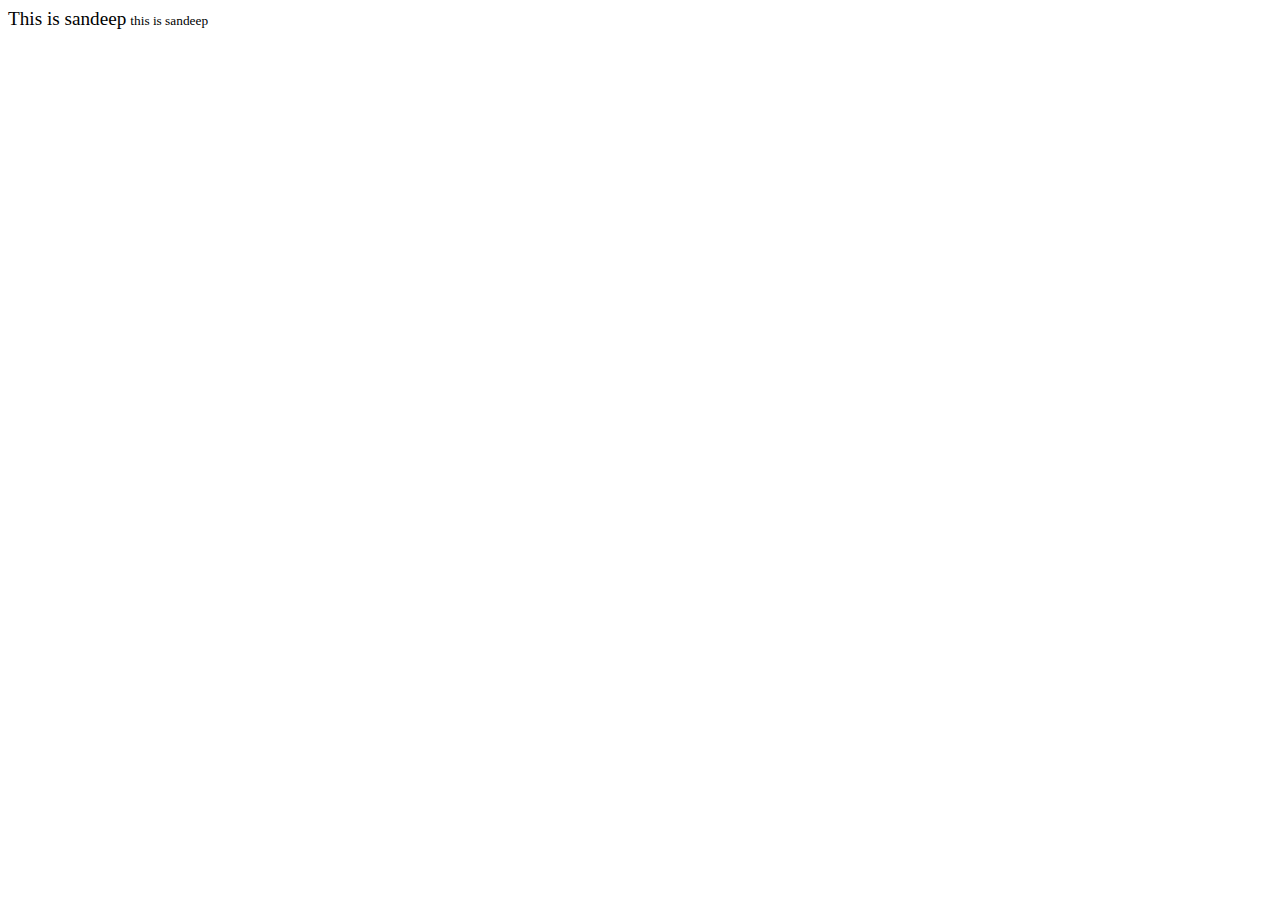
<file: bigsmallTag.html>
<!DOCTYPE html>
<html lang="en">
<head>
    <meta charset="UTF-8">
    <meta name="viewport" content="width=device-width, initial-scale=1.0">
    <title>Document</title>
</head>
<body>
    <big>This is sandeep</big>
    <small>this is sandeep</small>
</body>
</html>
</file>
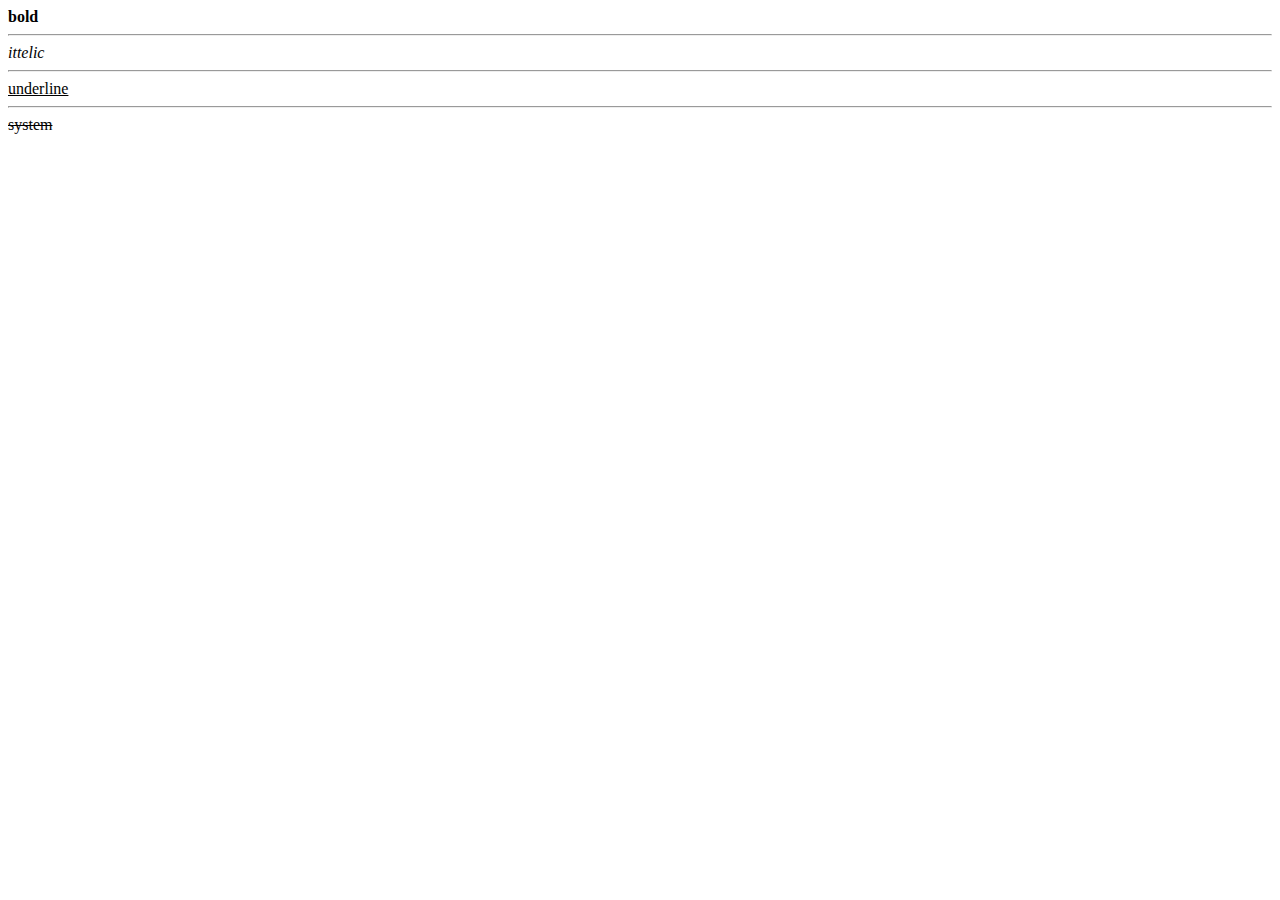
<file: bius.html>
<!DOCTYPE html>
<html lang="en">
<head>
    <meta charset="UTF-8">
    <meta name="viewport" content="width=device-width, initial-scale=1.0">
    <title>Document</title>
    
</head>
<body>
    <b style="text-align: center;">bold</b><hr>
    <i>ittelic</i><hr>
    <u>underline</u><hr>
    <s>system</s>
</body>
</html>
</file>
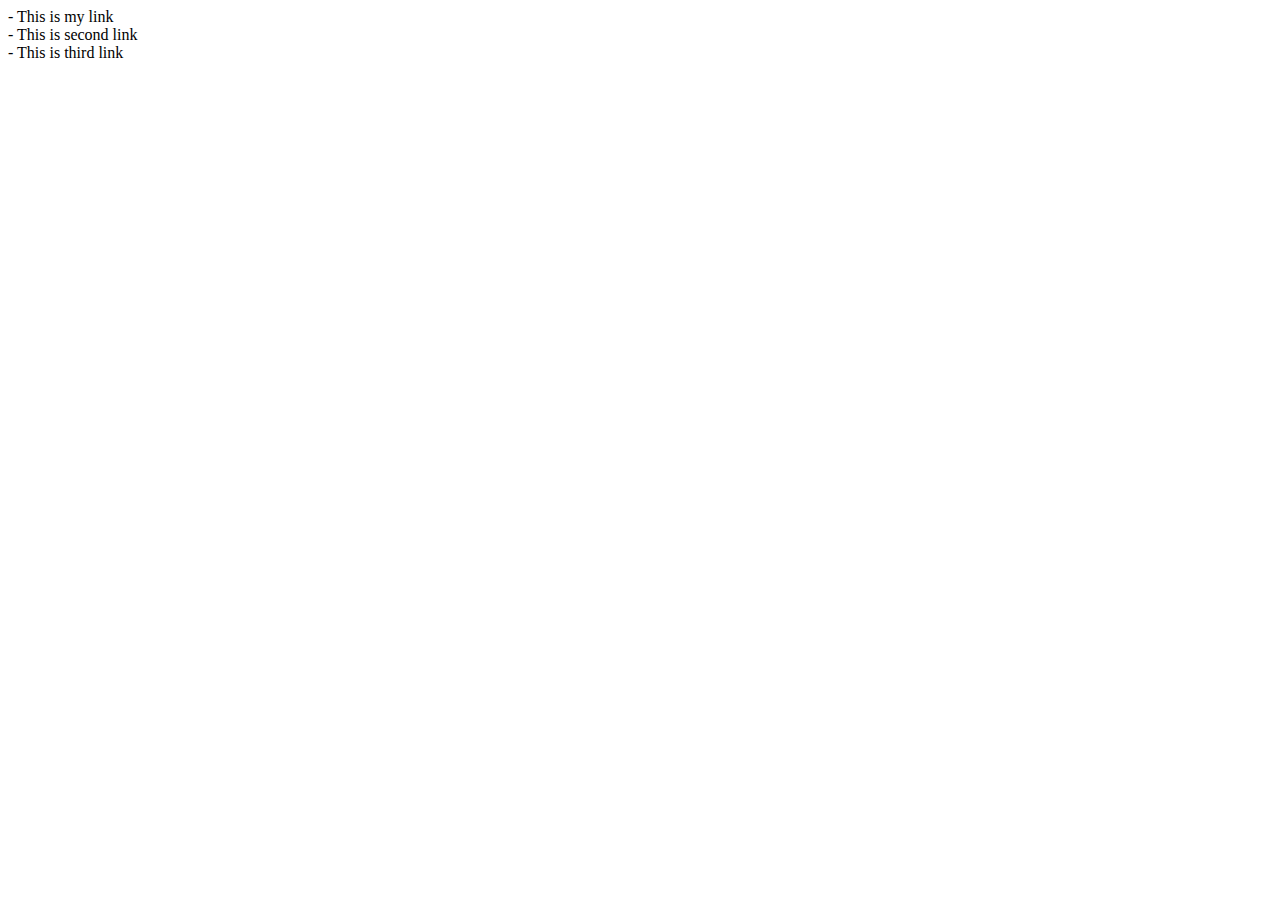
<file: footer.html>
<!DOCTYPE html>
<html lang="en">
<head>
    <meta charset="UTF-8">
    <meta name="viewport" content="width=device-width, initial-scale=1.0">
    <title>Document</title>
</head>
<body>
    <footer>- This is my link <br>
            - This is second link <br>
            - This is third link
    </footer>
    
</body>
</html>
</file>
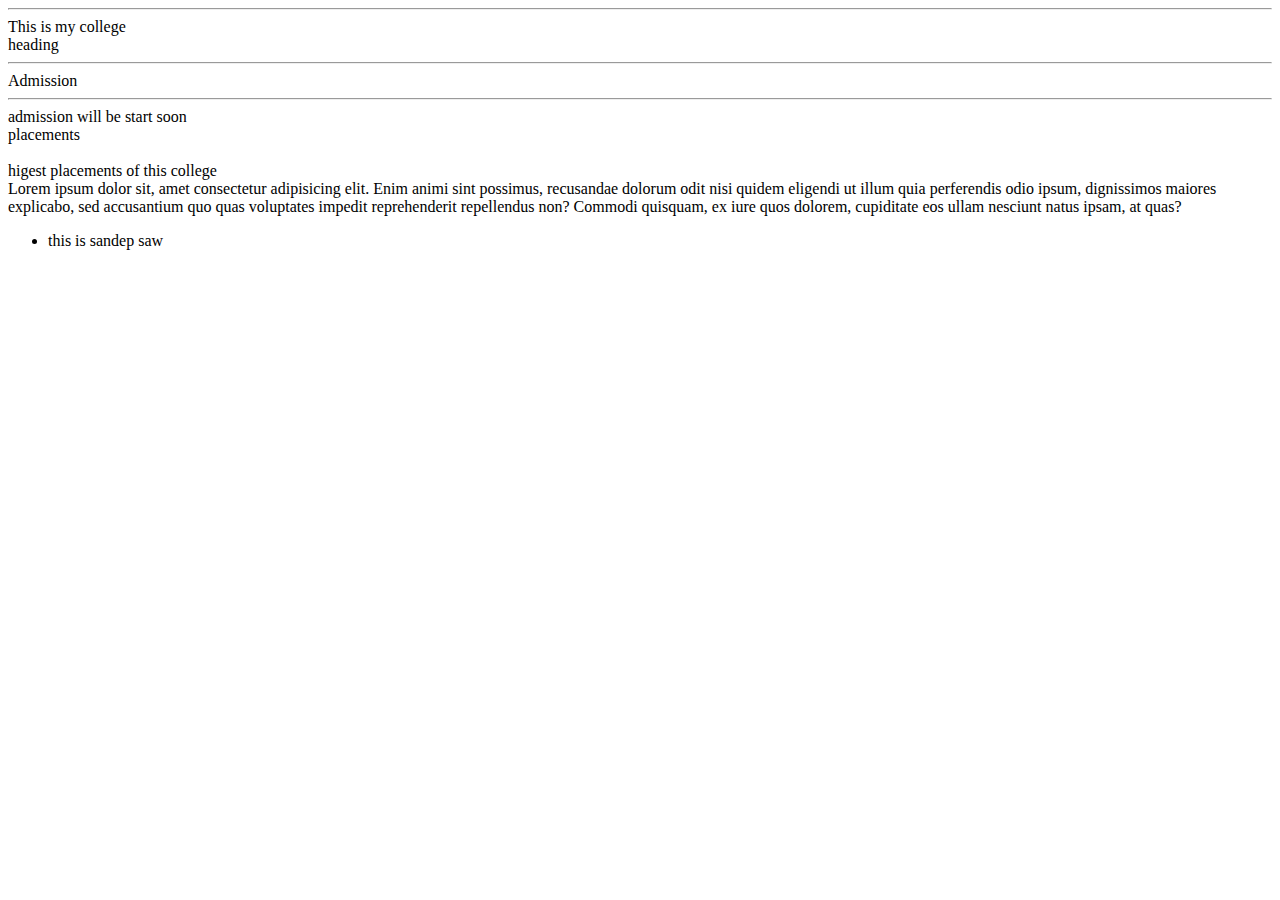
<file: header.html>
<!DOCTYPE html>
<html lang="en">
<head>
    <meta charset="UTF-8">
    <meta name="viewport" content="width=device-width, initial-scale=1.0">
    <title>Document</title>
</head>
<body>
    <header><hr>
        <li>This is  my college</li>
        <main>heading <hr>
            <section>Admission</section><hr>
            admission will be start soon
            <section>placements</section><br>
            higest placements of this college
            <article><li>Lorem ipsum dolor sit, amet consectetur adipisicing elit. Enim animi sint possimus, recusandae dolorum odit nisi quidem eligendi ut illum quia perferendis odio ipsum, dignissimos maiores explicabo, sed accusantium quo quas voluptates impedit reprehenderit repellendus non? Commodi quisquam, ex iure quos dolorem, cupiditate eos ullam nesciunt natus ipsam, at quas?</li></article>
            <ul>
                <li>this is sandep saw</li>
            </ul>
        </main>
    </header>
</body>
</html>
</file>
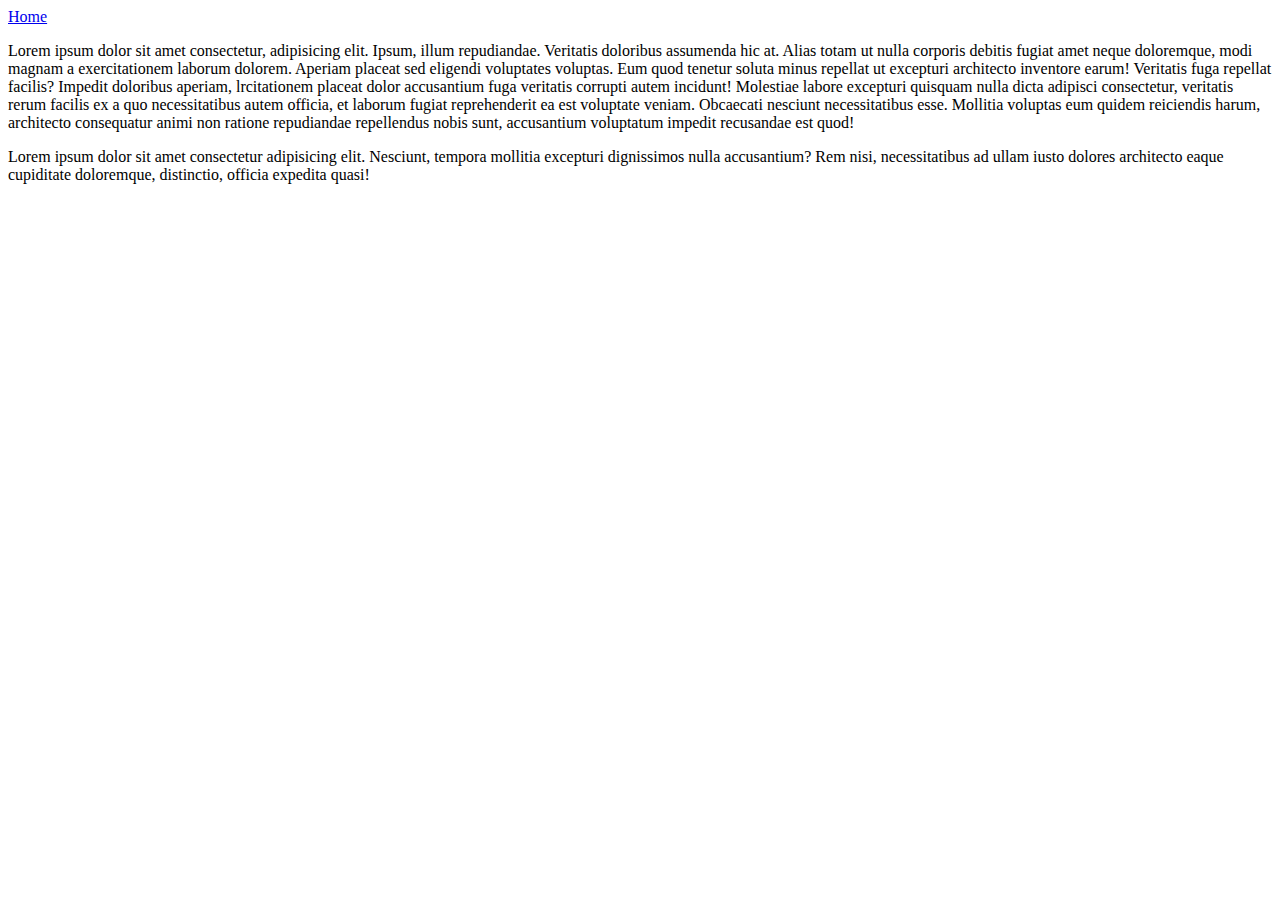
<file: navigationTags.html>
<!DOCTYPE html>
<html lang="en">
<head>
    <meta charset="UTF-8">
    <meta name="viewport" content="width=device-width, initial-scale=1.0">
    <title>Document</title>
</head>
<body>
    <header>
    <nav>
        <a href="#Home">Home</a><br>
       
    </nav></header>
   <main>
    <p>Lorem ipsum dolor sit amet consectetur, adipisicing elit. Ipsum, illum repudiandae. Veritatis doloribus assumenda hic at. Alias totam ut nulla corporis debitis fugiat amet neque doloremque, modi magnam a exercitationem laborum dolorem. Aperiam placeat sed eligendi voluptates voluptas. Eum quod tenetur soluta minus repellat ut excepturi architecto inventore earum! Veritatis fuga repellat facilis? Impedit doloribus aperiam, lrcitationem placeat dolor accusantium fuga veritatis corrupti autem incidunt! Molestiae labore excepturi quisquam nulla dicta adipisci consectetur, veritatis rerum facilis ex a quo necessitatibus autem officia, et laborum fugiat reprehenderit ea est voluptate veniam. Obcaecati nesciunt necessitatibus esse. Mollitia voluptas eum quidem reiciendis harum, architecto consequatur animi non ratione repudiandae repellendus nobis sunt, accusantium voluptatum impedit recusandae est quod!</p>
<p id="#Home">Lorem ipsum dolor sit amet consectetur adipisicing elit. Nesciunt, tempora mollitia excepturi dignissimos nulla accusantium? Rem nisi, necessitatibus ad ullam iusto dolores architecto eaque cupiditate doloremque, distinctio, officia expedita quasi!</p>
</main>

</body>
</html>
</file>
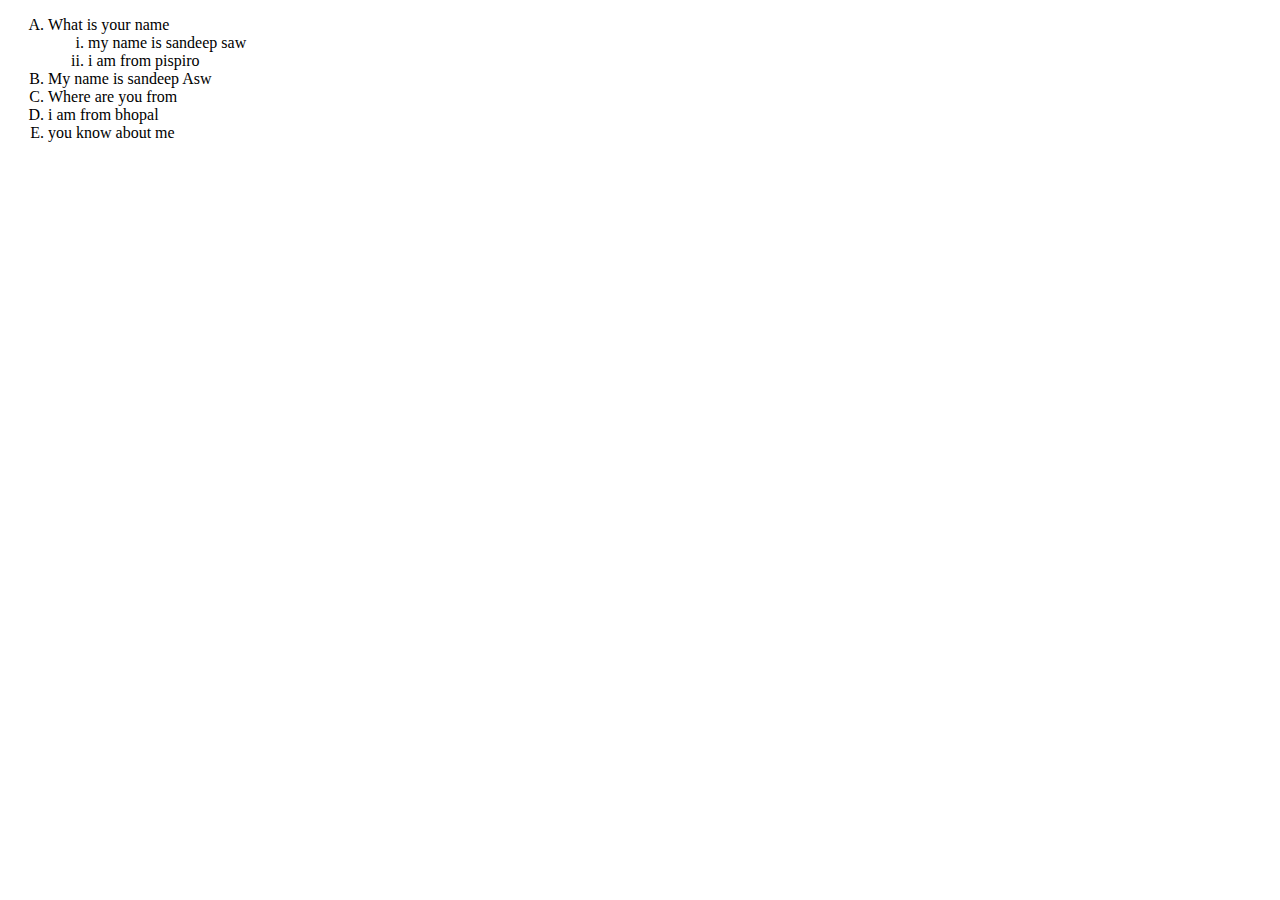
<file: ordedList.html>
<!DOCTYPE html>
<html lang="en">
<head>
    <meta charset="UTF-8">
    <meta name="viewport" content="width=device-width, initial-scale=1.0">
    <title>saw</title>
</head>
<body>
    <ol type="A">
        <li>What is your name</li>
        <ol type="i">
            <li>my name is sandeep saw</li>
            <li>i am from pispiro</li>
        </ol>
        <li>My name is sandeep Asw</li>
        <li>Where are you from</li>
        <li>i am from bhopal</li>
        <li>you know about me</li>
    </ol>
</body>
</html>
</file>
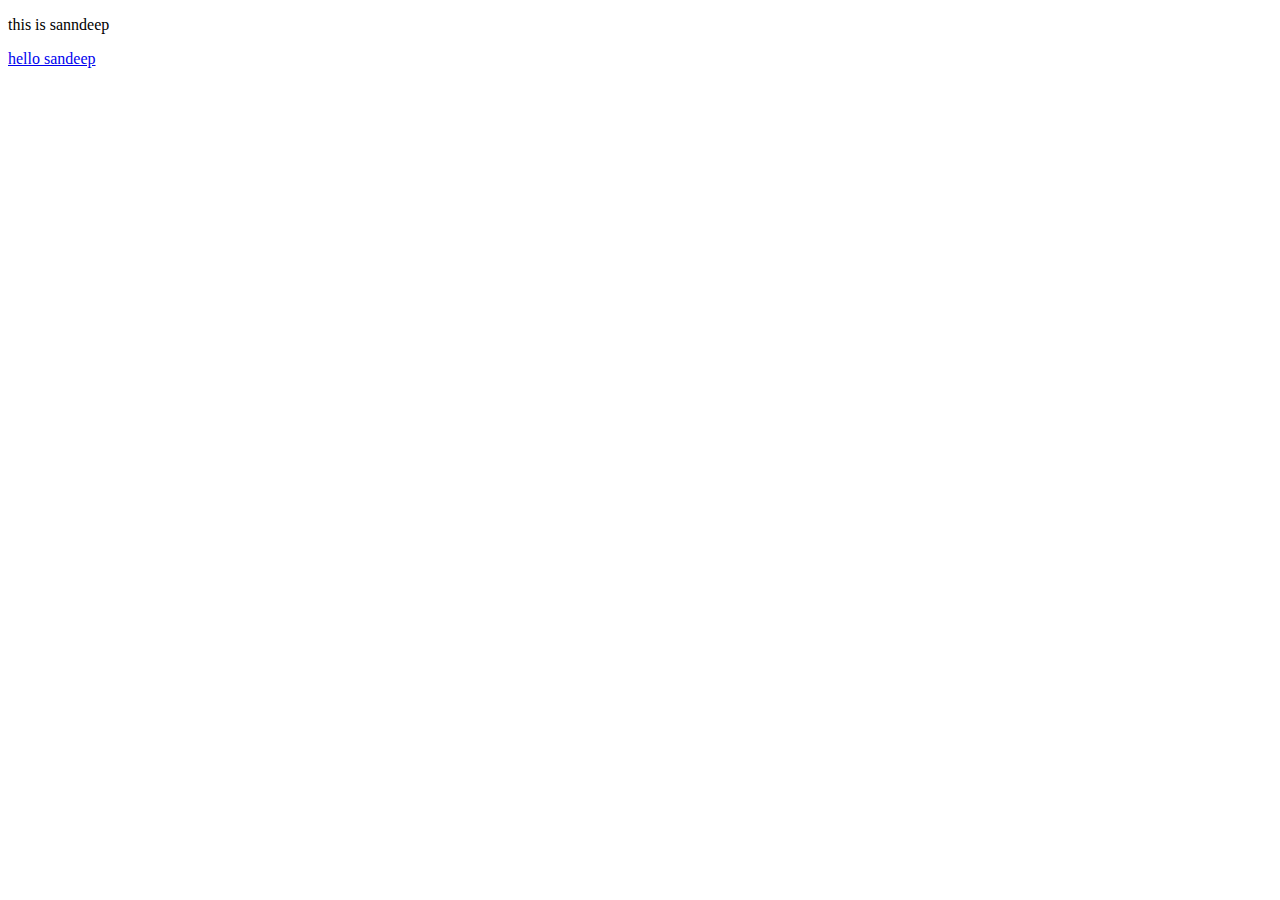
<file: para.html>
<!DOCTYPE html>
<html lang="en">
<head>
    <meta charset="UTF-8">
    <meta name="viewport" content="width=, initial-scale=1.0">
    <title>Document</title>
</head>
<body>
    <head>
        <p id="para">this is sanndeep</p> 
        <a href="#para">hello sandeep</a>
    </head>
</body>
</html>
</file>
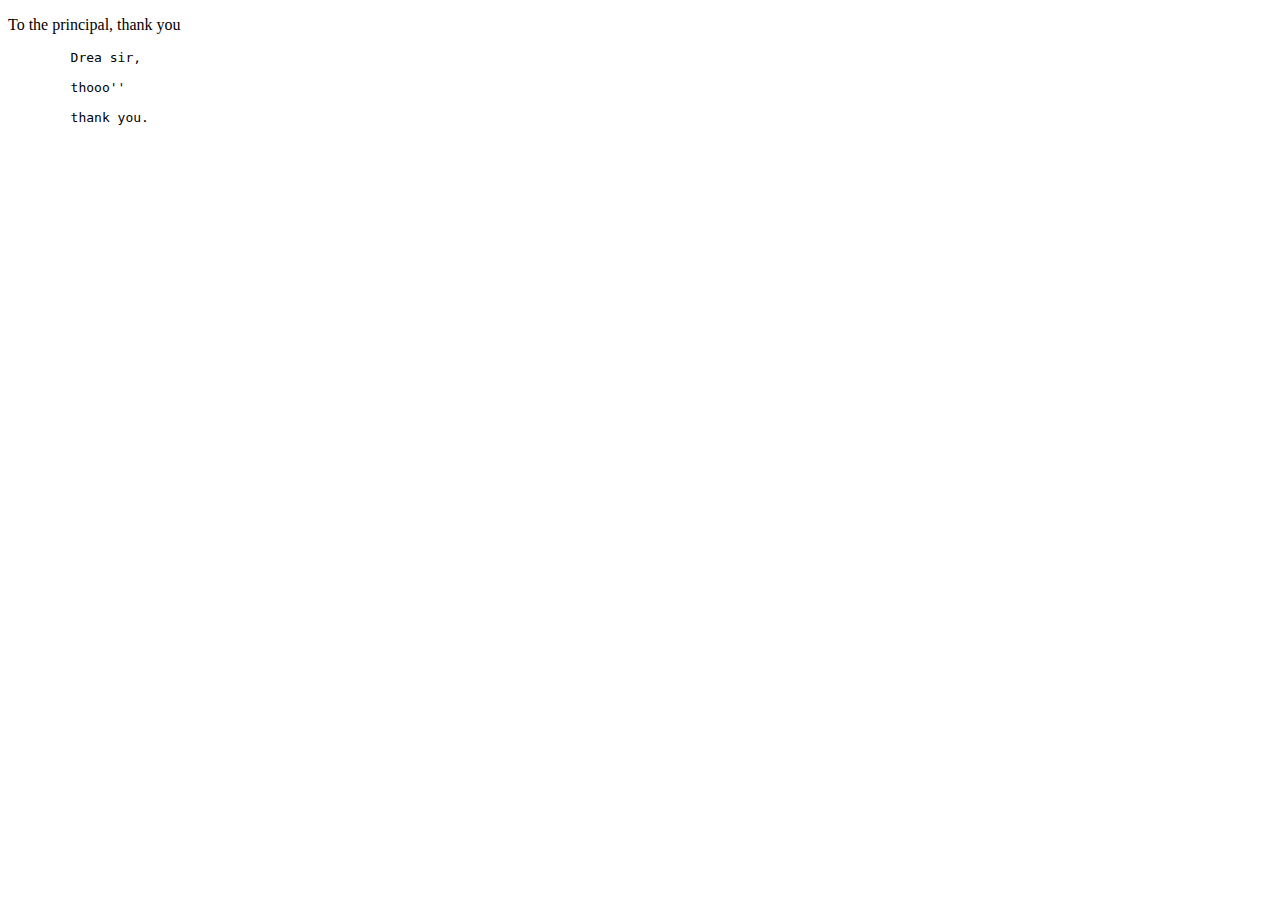
<file: pretag.html>
<!DOCTYPE html>
<html lang="en">
<head>
    <meta charset="UTF-8">
    <meta name="viewport" content="width=device-width, initial-scale=1.0">
    <title>Document</title>
</head>
<body>
    <p>To the principal, thank you</p>
    <pre>
        Drea sir,

        thooo''

        thank you.
    </pre>
</body>
</html>
</file>
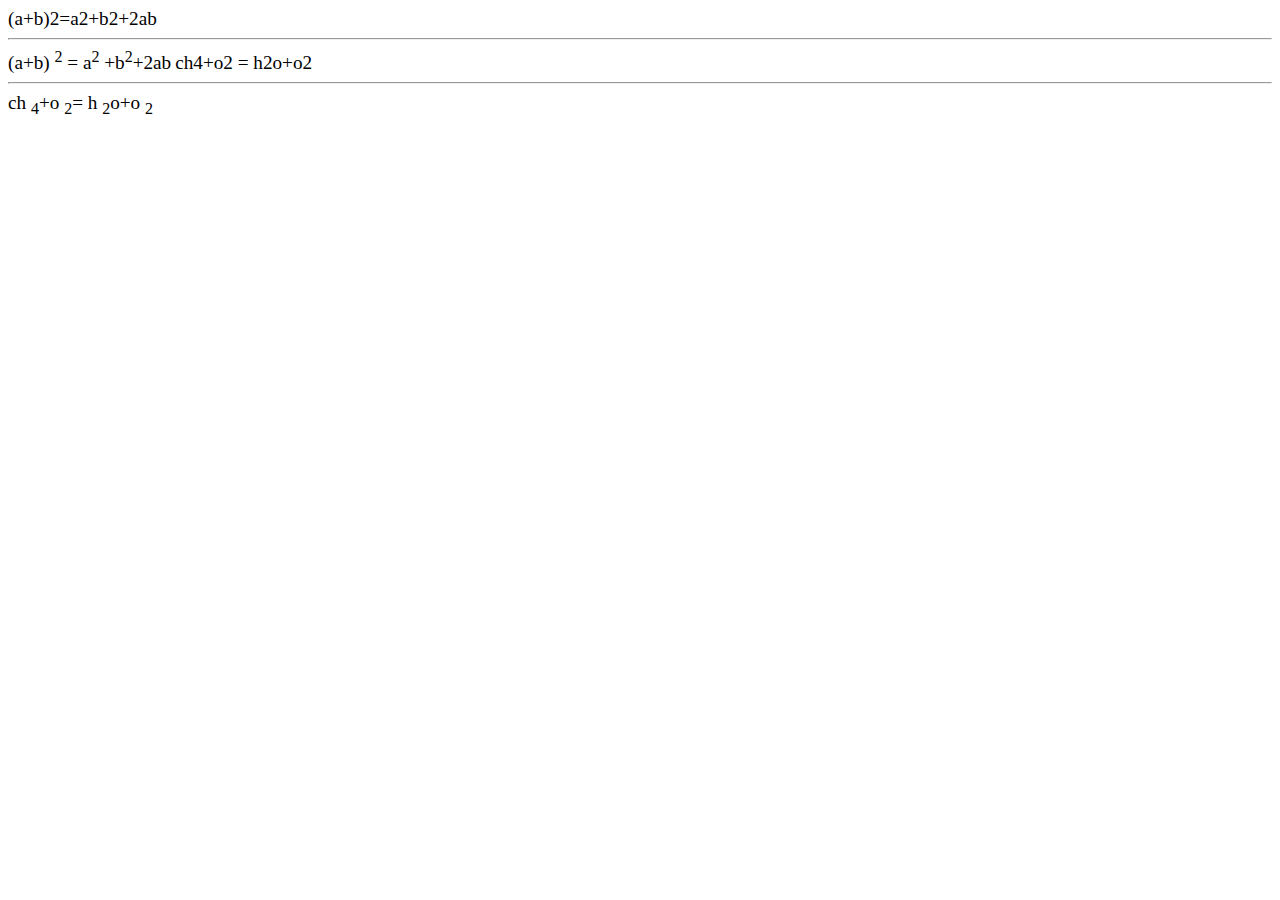
<file: superscript and subscript.html>
<!DOCTYPE html>
<html lang="en">
<head>
    <meta charset="UTF-8">
    <meta name="viewport" content="width=device-width, initial-scale=1.0">
    <title>Document</title>
</head>
<body>
    <big>(a+b)2=a2+b2+2ab</big><hr>
    <big>(a+b) <sup>2</sup> = a<sup>2</sup> +b<sup>2</sup>+2ab</big>

    <big>ch4+o2 = h2o+o2</big><hr>
    <big>ch <sub>4</sub>+o <sub>2</sub>= h <sub>2</sub>o+o <sub>2</sub>
    </big>
</body>
</html>
</file>
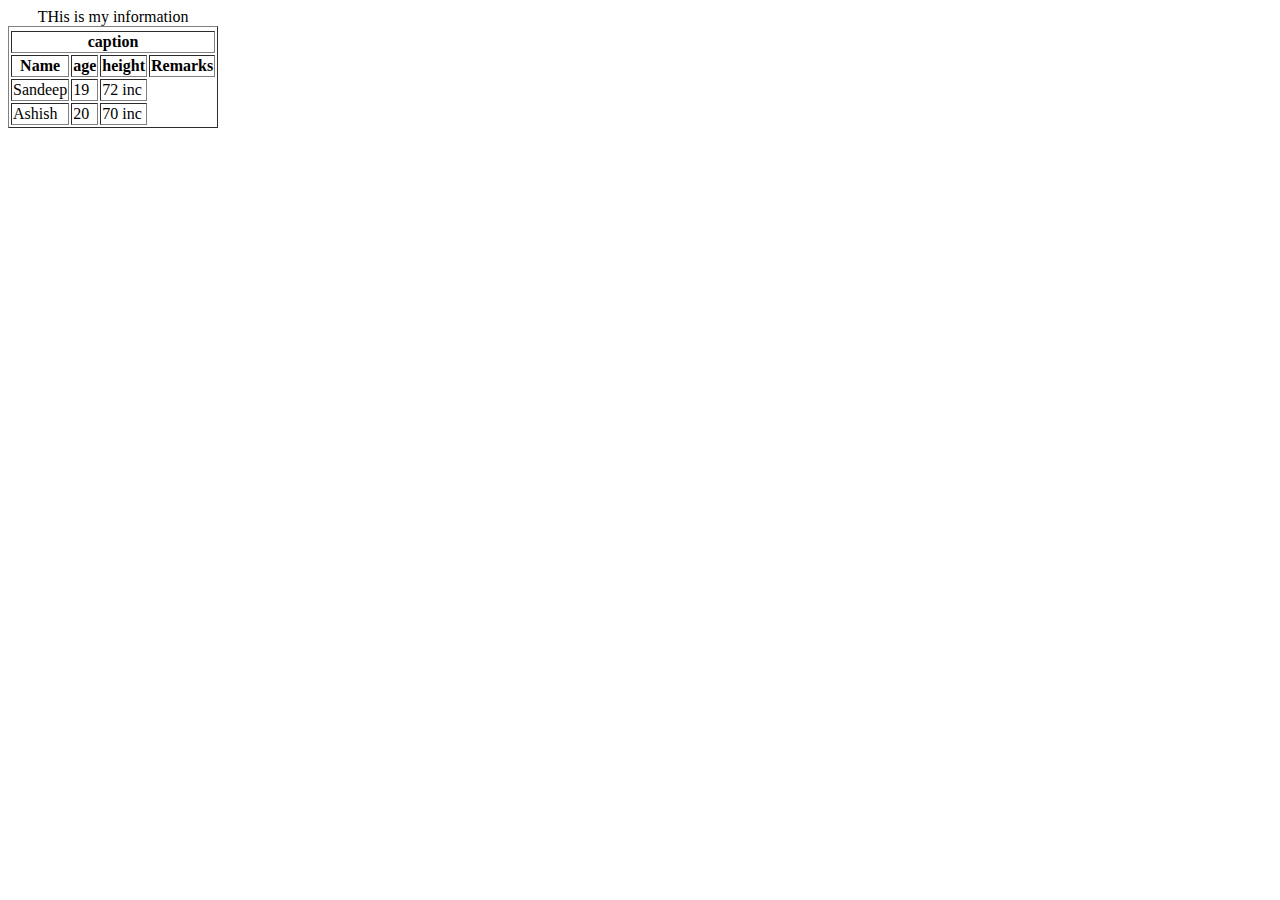
<file: table.html>
<!DOCTYPE html>
<html lang="en">
<head>
    <meta charset="UTF-8">
    <meta name="viewport" content="width=device-width, initial-scale=1.0">
    <title>Document</title>
</head>
<body>
    <table border="1">
        <caption>THis is my information</caption>
        <tr>
            <tr><th colspan="4">caption</th></tr>
            <th>Name</th>
            <th>age</th>
            <th>height</th>
            <th>Remarks</th>
        </tr>
        <tr>
            <td>Sandeep</td>
            <td>19</td>
            <td>72 inc</td>
        </tr>
        <tr>
            <td>Ashish</td>
            <td>20</td>
            <td>70 inc</td>
        </tr>
    </table>
</body>
</html>
</file>
